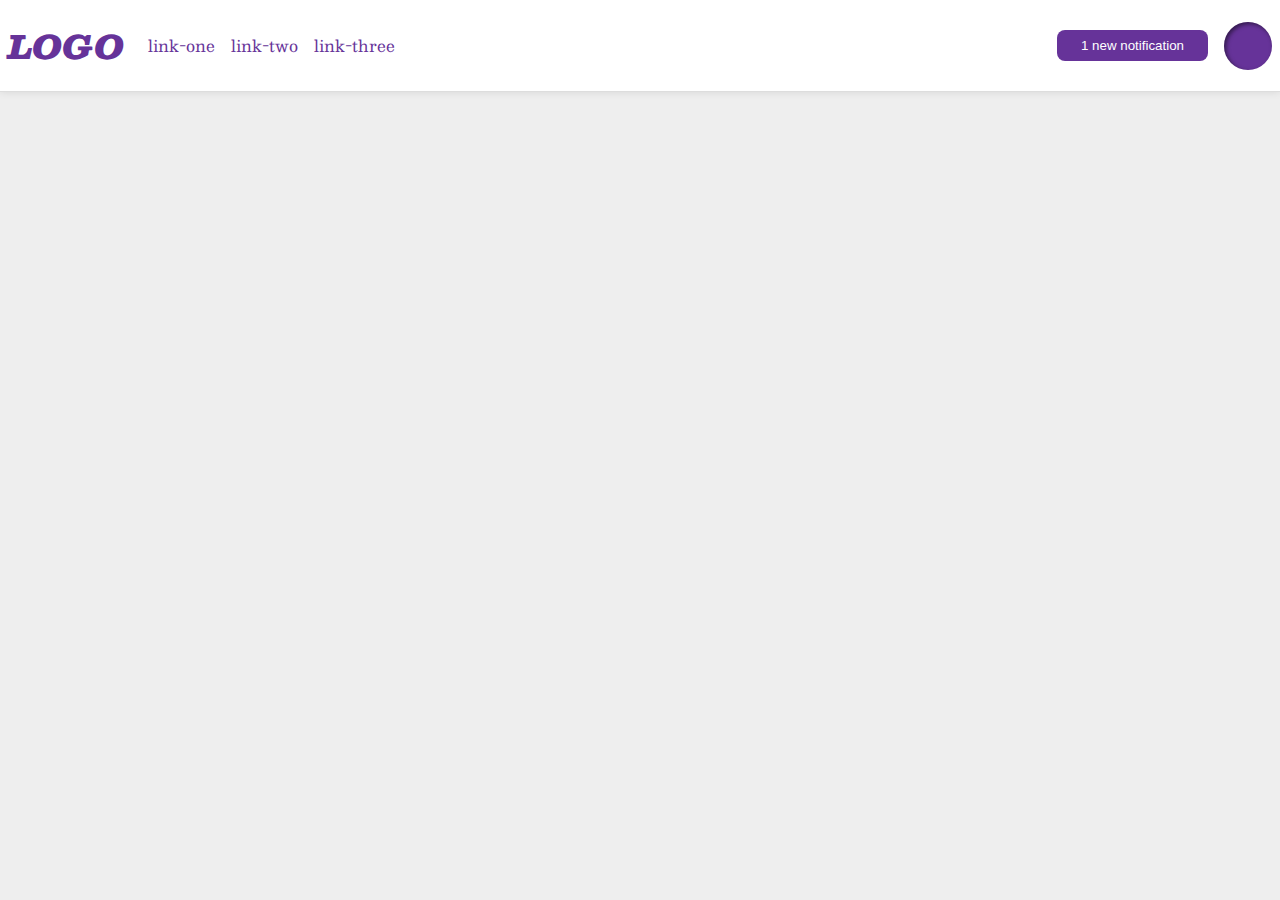
<file: flex/03-flex-header-2/index.html>
<!DOCTYPE html>
<html lang="en">
  <head>
    <meta charset="UTF-8">
    <meta http-equiv="X-UA-Compatible" content="IE=edge">
    <meta name="viewport" content="width=device-width, initial-scale=1.0">
    <title>Flex Header 2</title>
    <link rel="stylesheet" href="style.css">
  </head>
  <body>
    <div class="header">
      <div class="left">
        <div class="logo">
          LOGO
        </div>
        <ul class="links">
          <li><a href="google.com">link-one</a></li>
          <li><a href="google.com">link-two</a></li>
          <li><a href="google.com">link-three</a></li>
        </ul>
      </div>
      <div class="right">
        <button class="notifications">
          1 new notification
        </button>
        <div class="profile-image"></div>
      </div>
    </div>
  </body>
</html>
</file>
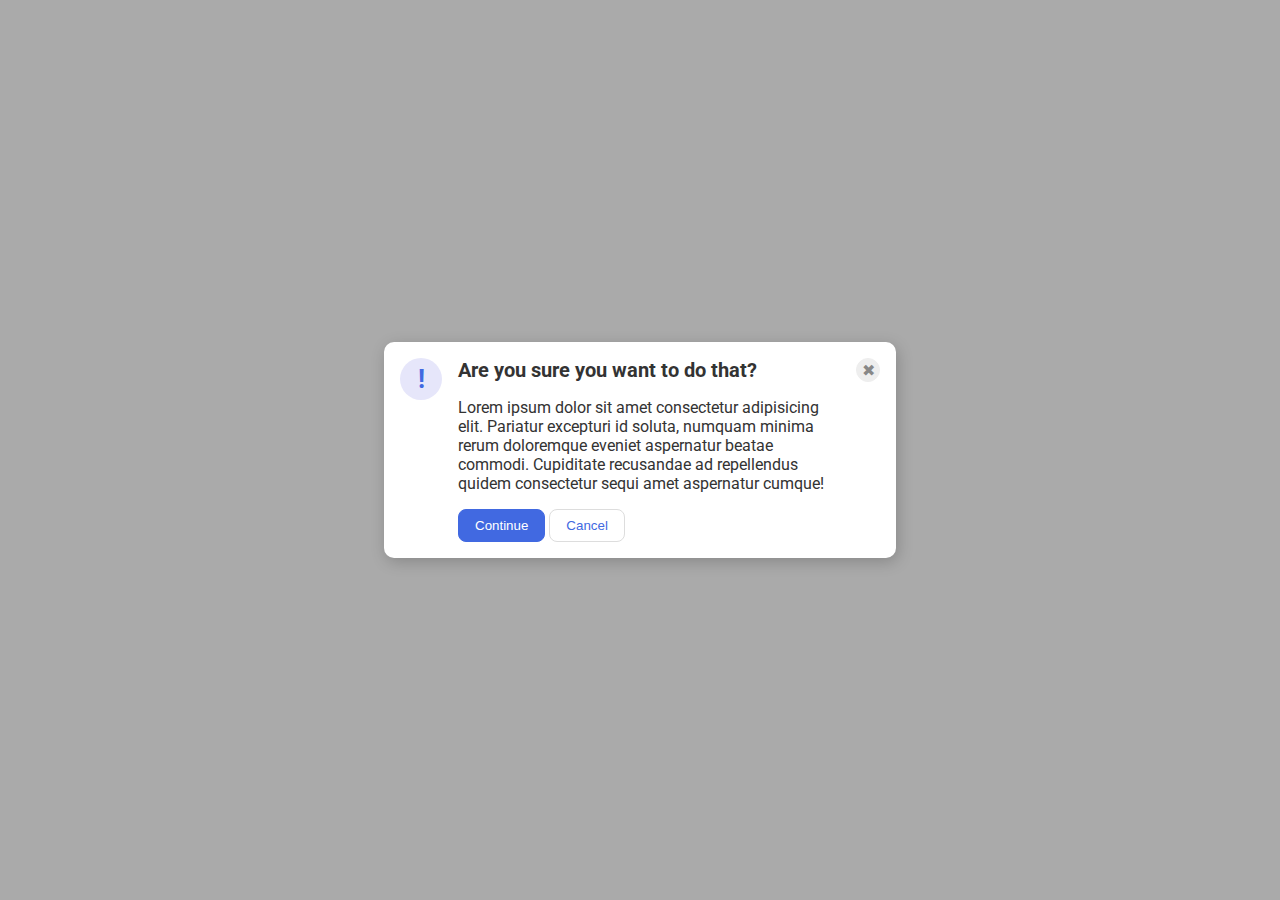
<file: flex/05-flex-modal/index.html>
<!DOCTYPE html>
<html lang="en">
  <head>
    <meta charset="UTF-8">
    <meta http-equiv="X-UA-Compatible" content="IE=edge">
    <meta name="viewport" content="width=device-width, initial-scale=1.0">
    <link rel="stylesheet" href="style.css">
    <title>Modal</title>
  </head>
  <body>
    <div class="modal">
      <div class="left">
      <div class="icon">!</div>
      </div>
      <div class="center">
      <div class="header">Are you sure you want to do that?</div>
      <div class="text">Lorem ipsum dolor sit amet consectetur adipisicing elit. Pariatur excepturi id soluta, numquam minima rerum doloremque eveniet aspernatur beatae commodi. Cupiditate recusandae ad repellendus quidem consectetur sequi amet aspernatur cumque!</div>
      <button class="continue">Continue</button>
      <button class="cancel">Cancel</button>
      </div>
      <div class="right">
        <button class="close-button">✖</button>
      </div>
    </div>
  </body>
</html>
</file>
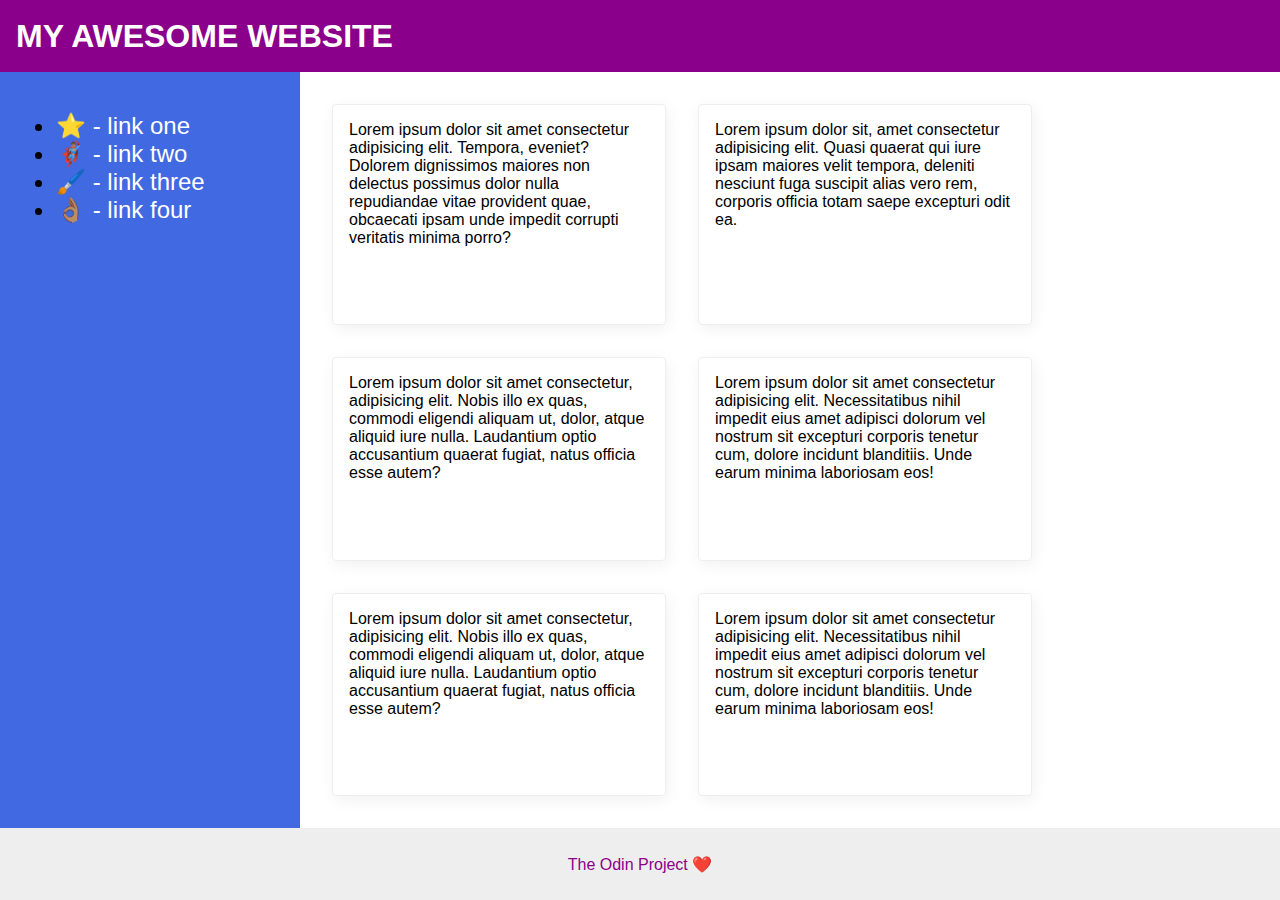
<file: flex/07-flex-layout-2/index.html>
<!DOCTYPE html>
<html lang="en">
  <head>
    <meta charset="UTF-8">
    <meta http-equiv="X-UA-Compatible" content="IE=edge">
    <meta name="viewport" content="width=device-width, initial-scale=1.0">
    <title>The Holy Grail</title>
    <link rel="stylesheet" href="style.css">
  </head>
  <body>
    <div class="header">
      MY AWESOME WEBSITE
    </div>
    <div class="content">
    <div class="sidebar">
      <ul>
        <li><a href="#">⭐ - link one</a></li>
        <li><a href="#">🦸🏽‍♂️ - link two</a></li>
        <li><a href="#">🖌️ - link three</a></li>
        <li><a href="#">👌🏽 - link four</a></li>
      </ul>
    </div>
    <div class="cards">
      <div class="card">Lorem ipsum dolor sit amet consectetur adipisicing elit. Tempora, eveniet? Dolorem dignissimos maiores non delectus possimus dolor nulla repudiandae vitae provident quae, obcaecati ipsam unde impedit corrupti veritatis minima porro?</div>
      <div class="card">Lorem ipsum dolor sit, amet consectetur adipisicing elit. Quasi quaerat qui iure ipsam maiores velit tempora, deleniti nesciunt fuga suscipit alias vero rem, corporis officia totam saepe excepturi odit ea.</div>
      <div class="card">Lorem ipsum dolor sit amet consectetur, adipisicing elit. Nobis illo ex quas, commodi eligendi aliquam ut, dolor, atque aliquid iure nulla. Laudantium optio accusantium quaerat fugiat, natus officia esse autem?</div>
      <div class="card">Lorem ipsum dolor sit amet consectetur adipisicing elit. Necessitatibus nihil impedit eius amet adipisci dolorum vel nostrum sit excepturi corporis tenetur cum, dolore incidunt blanditiis. Unde earum minima laboriosam eos!</div>
      <div class="card">Lorem ipsum dolor sit amet consectetur, adipisicing elit. Nobis illo ex quas, commodi eligendi aliquam ut, dolor, atque aliquid iure nulla. Laudantium optio accusantium quaerat fugiat, natus officia esse autem?</div>
      <div class="card">Lorem ipsum dolor sit amet consectetur adipisicing elit. Necessitatibus nihil impedit eius amet adipisci dolorum vel nostrum sit excepturi corporis tenetur cum, dolore incidunt blanditiis. Unde earum minima laboriosam eos!</div>
    </div>
    </div>
    <div class="footer">
      The Odin Project ❤️
    </div>
  </body>
</html>
</file>
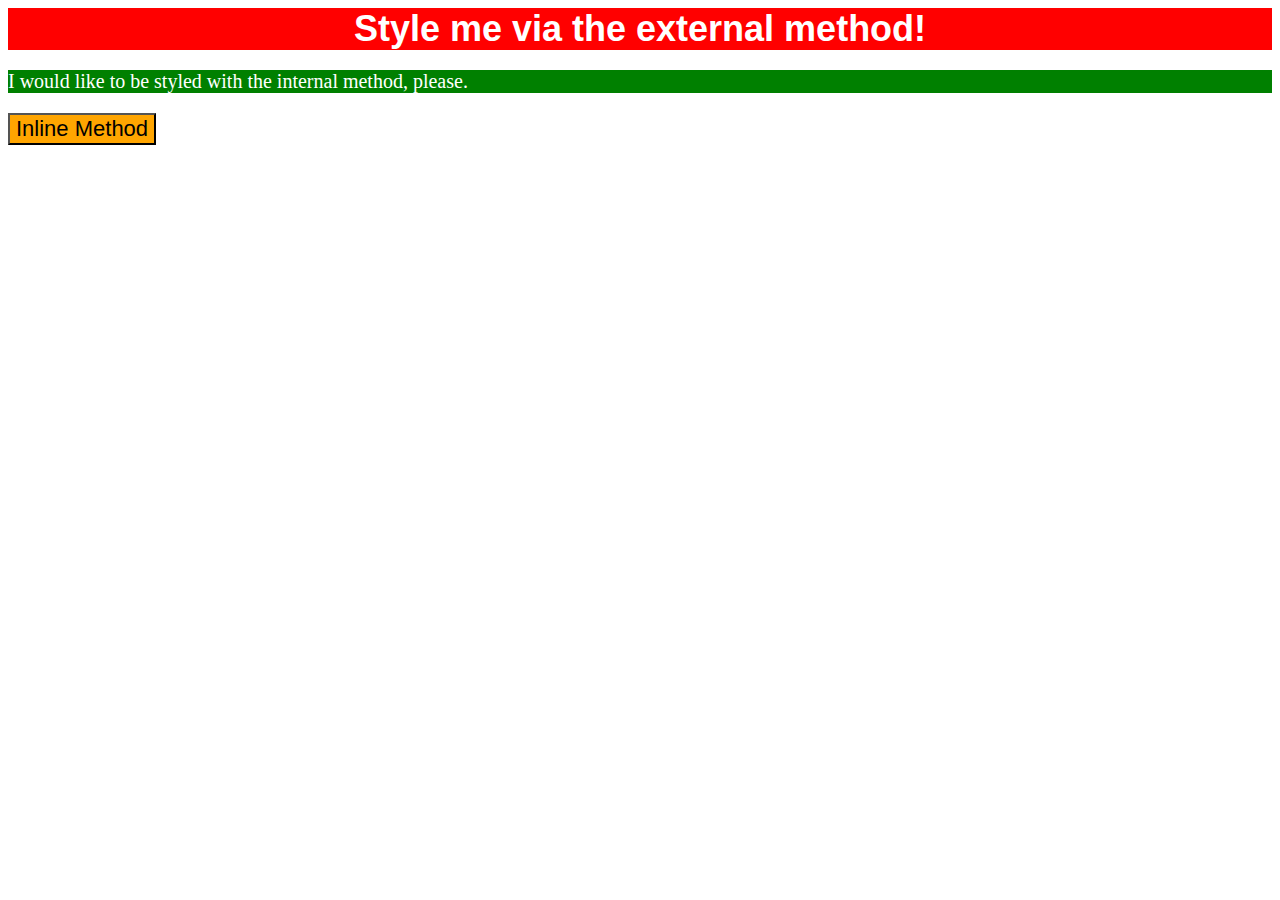
<file: foundations/01-css-methods/index.html>
<!DOCTYPE html>
<html lang="en">
  <head>
    <meta charset="UTF-8">
    <meta http-equiv="X-UA-Compatible" content="IE=edge">
    <meta name="viewport" content="width=device-width, initial-scale=1.0">
    <link rel="stylesheet" href="styles.css">
    <style>
      p {
        color: white;
        background-color: green;
        font-family: 'Times New Roman', sans-serif;
        text-align: left;
        font-size: 20px;
      }
    </style>
    <title>Methods for Adding CSS</title>
  </head>
  <body>
    <div>Style me via the external method!</div>
    <p>I would like to be styled with the internal method, please.</p>
    <button style="color: black;background-color: orange;font-family: 'Arial', serif;font-size: 22px;">Inline Method</button>
  </body>
</html>
</file>
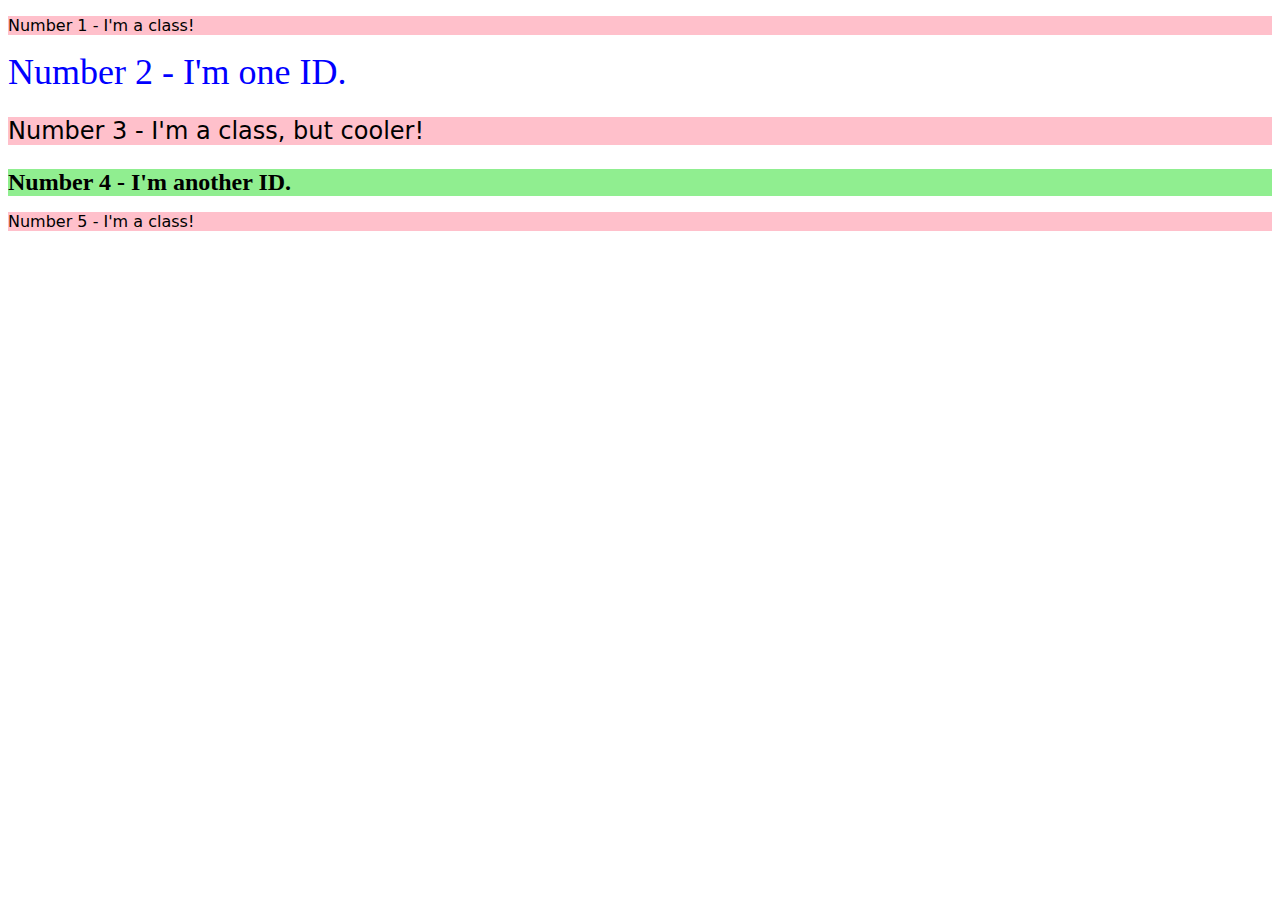
<file: foundations/02-class-id-selectors/index.html>
<!DOCTYPE html>
<html lang="en">
  <head>
    <meta charset="UTF-8">
    <meta http-equiv="X-UA-Compatible" content="IE=edge">
    <meta name="viewport" content="width=device-width, initial-scale=1.0">
    <title>Class and ID Selectors</title>
    <link rel="stylesheet" href="style.css">
  </head>
  <body>
    <p>Number 1 - I'm a class!</p>
    <div id="number2">Number 2 - I'm one ID.</div>
    <p class="number3">Number 3 - I'm a class, but cooler!</p>
    <div id="number4">Number 4 - I'm another ID.</div>
    <p>Number 5 - I'm a class!</p>
  </body>
</html>
</file>
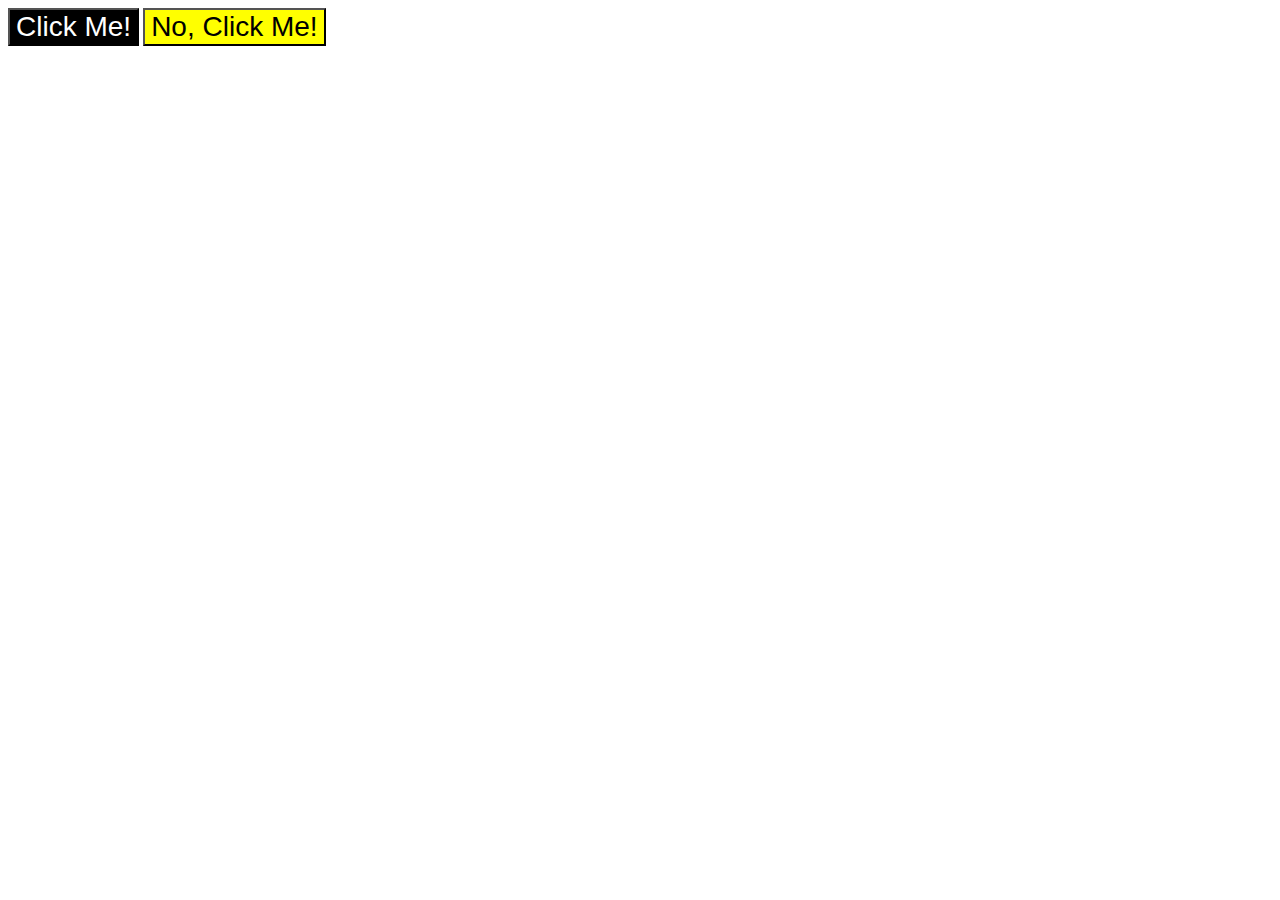
<file: foundations/03-grouping-selectors/index.html>
<!DOCTYPE html>
<html lang="en">
  <head>
    <meta charset="UTF-8">
    <meta http-equiv="X-UA-Compatible" content="IE=edge">
    <meta name="viewport" content="width=device-width, initial-scale=1.0">
    <title>Grouping Selectors</title>
    <link rel="stylesheet" href="style.css">
  </head>
  <body>
    <button class="first">Click Me!</button>
    <button class="second">No, Click Me!</button>
  </body>
</html>
</file>
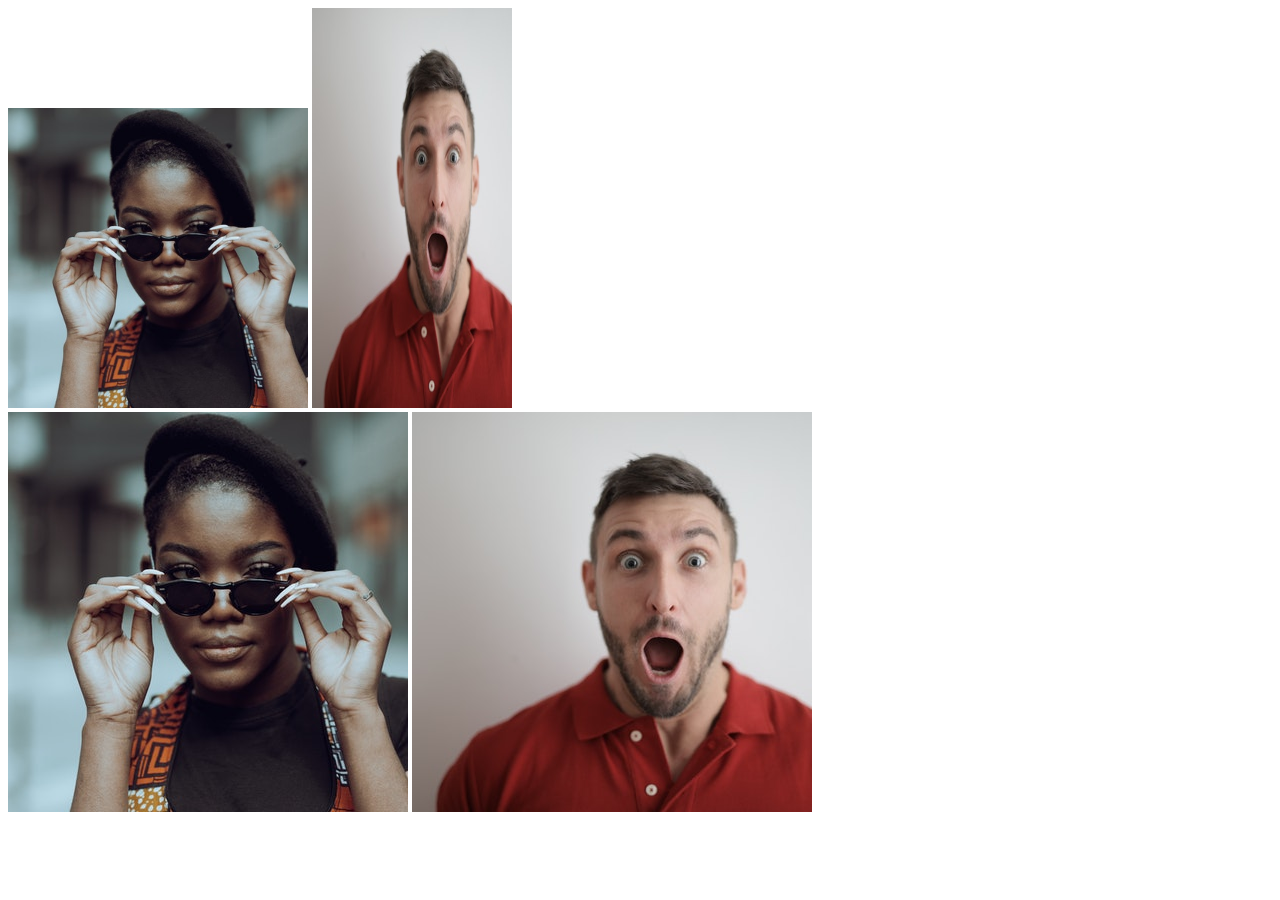
<file: foundations/04-chaining-selectors/index.html>
<!DOCTYPE html>
<html lang="en">
  <head>
    <meta charset="UTF-8">
    <meta http-equiv="X-UA-Compatible" content="IE=edge">
    <meta name="viewport" content="width=device-width, initial-scale=1.0">
    <title>Chaining Selectors</title>
    <link rel="stylesheet" href="style.css">
  </head>
  <body>
    <!-- Check image source path. Review Foundations lesson - Links and Images -->
    <!-- Use the classes BELOW this line -->
    <div>
      <img class="avatar proportioned" src="./images/pexels-katho-mutodo-8434791.jpg" alt="Woman with glasses">
      <img class="avatar distorted" src="./images/pexels-andrea-piacquadio-3777931.jpg" alt="Man with surprised expression">
    </div>
    <!-- Use the classes ABOVE this line -->
    <div>
      <img class="original proportioned" src="./images/pexels-katho-mutodo-8434791.jpg" alt="Woman with glasses">
      <img class="original distorted" src="./images/pexels-andrea-piacquadio-3777931.jpg" alt="Man with surprised expression">
    </div>
  </body>
</html>
</file>
<file: flex/03-flex-header-2/style.css>
/* this is some magical font-importing.  
you'll learn about it later. */
@import url('https://fonts.googleapis.com/css2?family=Besley:ital,wght@0,400;1,900&display=swap');

body {
  margin: 0;
  background: #eee;
  font-family: Besley, serif;
}

.header {
  background: white;
  border-bottom: 1px solid #ddd;
  box-shadow: 0 0 8px rgba(0,0,0,.1);
  display: flex;
  justify-content: space-between;
  align-items: center;
  padding: 8px;
}

.profile-image {
  background: rebeccapurple;
  box-shadow: inset 2px 2px 4px rgba(0,0,0,.5);
  border-radius: 50%;
  width: 48px;
  height: 48px;
}

.logo {
  color: rebeccapurple;
  font-size: 32px;
  font-weight: 900;
  font-style: italic;
}

button {
  border: none;
  border-radius: 8px;
  background: rebeccapurple;
  color: white;
  padding: 8px 24px;
}

a {
  /* this removes the line under our links */
  text-decoration: none;
  color: rebeccapurple;
}

ul {
  list-style-type: none;
  display: flex;
  justify-content: space-between;
  /* border: 2px solid red; */
  gap: 16px;
  padding: 8px;
}

.left,.right {
  display: flex;
  gap: 16px;
  justify-content: center;
  align-items: center;
}
</file>
<file: flex/05-flex-modal/style.css>
@import url('https://fonts.googleapis.com/css2?family=Roboto:wght@400;700&display=swap');

html, body {
  height: 100%;
}

body {
  font-family: Roboto, sans-serif;
  margin: 0;
  background: #aaa;
  color: #333;
  /* I'll give you this one for free lol */
  display: flex;
  align-items: center;
  justify-content: center;
}

.modal {
  background: white;
  width: 480px;
  border-radius: 10px;
  box-shadow: 2px 4px 16px rgba(0,0,0,.2);
  display: flex;
  padding: 16px;
  gap: 16px
}

.icon {
  color: royalblue;
  font-size: 26px;
  font-weight: 700;
  background: lavender;
  width: 42px;
  height: 42px;
  border-radius: 50%;
  display: flex;
  align-items: center;
  justify-content: center;
}

.close-button {
  background: #eee;
  border-radius: 50%;
  color: #888;
  font-weight: 400;
  font-size: 16px;
  height: 24px;
  width: 24px;
  display: flex;
  align-items: center;
  justify-content: center;
  border: 1px solid #eee;
  padding: 0;
}

button {
  cursor: pointer;
  padding: 8px 16px;
  border-radius: 8px;
}

button.continue {
  background: royalblue;
  border: 1px solid royalblue;
  color: white;
}

button.cancel {
  background: white;
  border: 1px solid #ddd;
  color: royalblue;
}

.header {
  font-size: 20px;
  font-weight: bold;
}

.text {
  margin: 16px 0px;
}
</file>
<file: flex/07-flex-layout-2/style.css>
body {
  font-family: -apple-system, BlinkMacSystemFont, 'Segoe UI', Roboto, Oxygen, Ubuntu, Cantarell, 'Open Sans', 'Helvetica Neue', sans-serif;
  margin: 0;
  min-height: 100vh;
  display: flex;
  flex-direction: column;
}

/* .container {
  display: flex;
  flex-direction: column;
  border: red solid 2px;
} */

.header {
  height: 72px;
  background: darkmagenta;
  color: white;
  font-size: 32px;
  font-weight: 900;
  display: flex;
  padding-left: 16px;
  align-items: center;
}

.footer {
  height: 72px;
  background: #eee;
  color: darkmagenta;
  display: flex;
  justify-content: center;
  align-items: center;
}

.sidebar {
  width: 300px;
  background: royalblue;
  box-sizing: border-box;
  display: flex;
  flex-shrink: 0;
  font-size: 24px;
  padding: 16px;
}

.card {
  border: 1px solid #eee;
  box-shadow: 2px 4px 16px rgba(0,0,0,.06);
  border-radius: 4px;
  display: flex;
  padding: 16px;
  margin: 16px;
  max-width: 300px;
}

.content { /* what's inside */
  display: flex;
  flex: 1;
}

a:link {
  text-decoration: none;
  color: white;
}

.cards {
  display: flex;
  flex-wrap: wrap;
  padding: 16px;
}
</file>
<file: foundations/01-css-methods/styles.css>
div    {
    color: white;
    background-color: red;
    font-family: 'Helvetica', sans-serif;
    font-weight: bold;
    text-align: center;
    font-size: 36px;
}
</file>
<file: foundations/02-class-id-selectors/style.css>
p   {
    background-color: #ffc0cb;
    font-family: 'Verdana', 'DejaVu Sans', sans-serif;
}

#number2 {
    color: #0000ff;
    font-size: 36px;
}

.number3    {
    font-size: 24px;
}

#number4    {
    background-color: #90ee90;
    font-size: 24px;
    font-weight: bold;
}
</file>
<file: foundations/03-grouping-selectors/style.css>
.first  {
    color: white;
    background-color: black;
}

.second {
    background-color: yellow;
}

.first,.second   {
    font-size: 28px;
    font-family: 'Helvetica', 'Times New Roman', sans-serif;
}
</file>
<file: foundations/04-chaining-selectors/style.css>
/* Add CSS Styling */
.avatar.proportioned {
width: 300px;
height: auto;
}

.avatar.distorted  {
    width: 200px;
    height: 400px;
}
</file>
